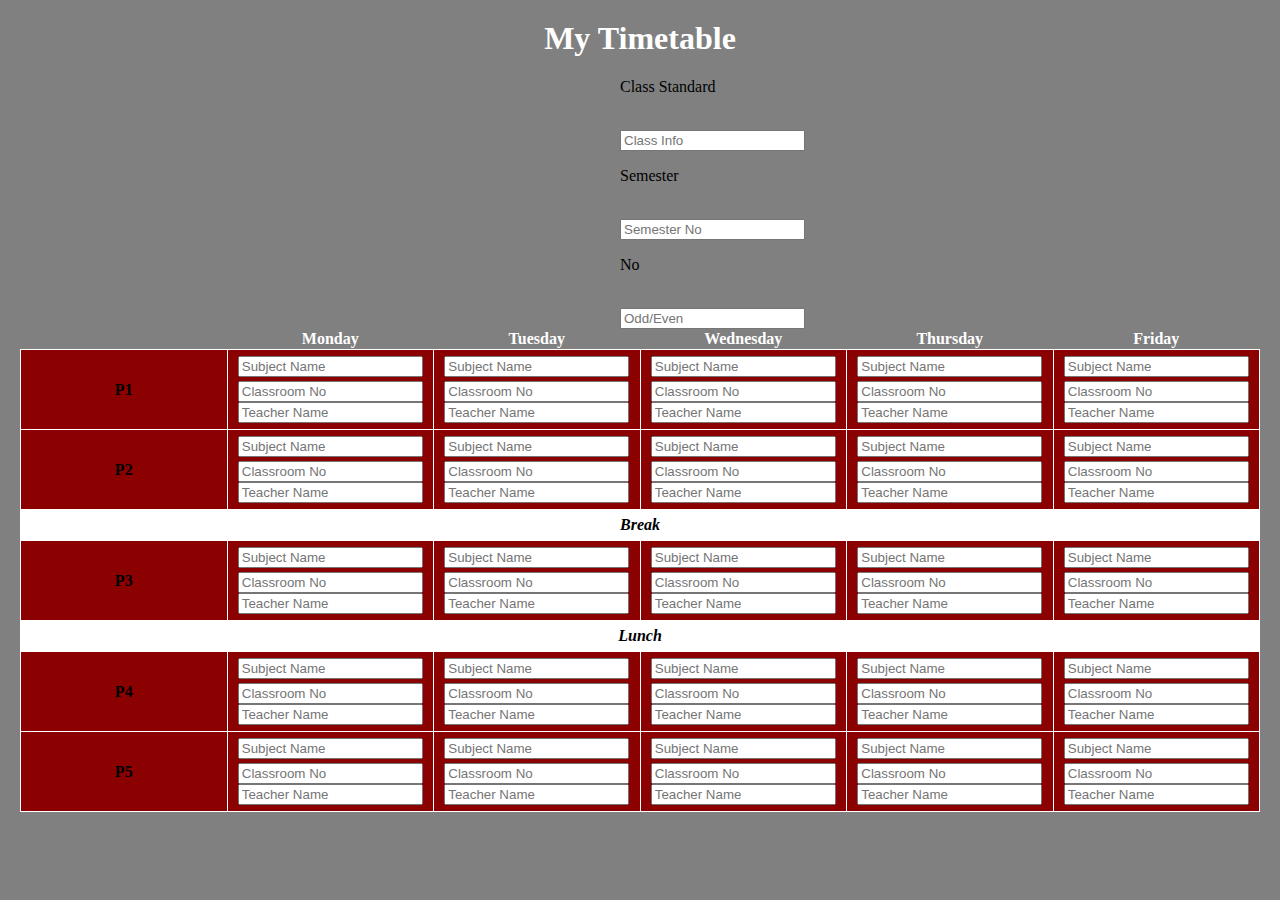
<file: files/timetable.html>
<html>
    <head>
        <meta charset="UTF-8">
        <meta name="viewport" content="width=device-width, initial-scale=1.0">
        <link rel="stylesheet" href="style1.css">
    </head>
   
<H1>My Timetable</H1>
<div style="padding-left: 600px;" class = "Info"><p>Class Standard</p><br><input type="text" placeholder="Class Info" </input></div>
<div style="padding-left: 600px;" class = "Semester"><p>Semester</p><br><input type="text" placeholder="Semester No" </input></div>
<div style="padding-left: 600px;" class = "Shift"><p>No</p><br><input type="text" placeholder="Odd/Even" </input></div>
<TABLE class="myTimetable"> 
  <THEAD>
    <TR>
      <TH></TH>
      <TH>Monday</TH>
      <TH>Tuesday</TH>
      <TH>Wednesday</TH>
      <TH>Thursday</TH>
      <TH>Friday</TH>     
    </TR>
  </THEAD>
  <TBODY>
    <TR>
      <TD>P1</TD>
      <TD>
        <div class="subject"><input type="text" placeholder="Subject Name"</input></div>
        <div class="room"><input type="text" placeholder="Classroom No"</input></div>
        <div class="teacher"><input type="text" placeholder="Teacher Name"</input></div>
      </TD>
      <TD>
        <div class="subject"><input type="text" placeholder="Subject Name"</input></div>
        <div class="room"><input type="text" placeholder="Classroom No " align:"center"</input></div>
        <div class="teacher"><input type="text" placeholder="Teacher Name"</input></div>
      </TD>
      <TD>        
        <div class="subject"><input type="text" placeholder="Subject Name"</input></div>
        <div class="room"><input type="text" placeholder="Classroom No " align:"center"</input></div>
        <div class="teacher"><input type="text" placeholder="Teacher Name"</input></div>
      </TD>
      <TD>        
        <div class="subject"><input type="text" placeholder="Subject Name"</input></div>
        <div class="room"><input type="text" placeholder="Classroom No " align:"center"</input></div>
        <div class="teacher"><input type="text" placeholder="Teacher Name"</input></div>
      </TD>
       <TD>        
         <div class="subject"><input type="text" placeholder="Subject Name"</inpiut></div>
        <div class="room"><input type="text" placeholder="Classroom No " align:"center"</input></div>
        <div class="teacher"><input type="text" placeholder="Teacher Name"</input></div>
      </TD>     
    </TR>
    <TR>
      <TD>P2</TD>
      <TD>        
        <div class="subject"><input type="text" placeholder="Subject Name"</inpiut></div>
        <div class="room"><input type="text" placeholder="Classroom No " align:"center"</input></div>
        <div class="teacher"><input type="text" placeholder="Teacher Name"</input></div>
      </TD>
      <TD>        
        <div class="subject"><input type="text" placeholder="Subject Name"</inpiut></div>
        <div class="room"><input type="text" placeholder="Classroom No " align:"center"</input></div>
        <div class="teacher"><input type="text" placeholder="Teacher Name"</input></div>
      </TD>
      <TD>        
        <div class="subject"><input type="text" placeholder="Subject Name"</inpiut></div>
        <div class="room"><input type="text" placeholder="Classroom No " align:"center"</input></div>
        <div class="teacher"><input type="text" placeholder="Teacher Name"</input></div>
      </TD>
      <TD>        
        <div class="subject"><input type="text" placeholder="Subject Name"</inpiut></div>
        <div class="room"><input type="text" placeholder="Classroom No " align:"center"</input></div>
        <div class="teacher"><input type="text" placeholder="Teacher Name"</input></div>
      </TD>
      <TD>        
        <div class="subject"><input type="text" placeholder="Subject Name"</inpiut></div>
        <div class="room"><input type="text" placeholder="Classroom No " align:"center"</input></div>
        <div class="teacher"><input type="text" placeholder="Teacher Name"</input></div>
      </TD>
    </TR>
      <TR>
      <TD colspan="6" class="break">Break</TD>
      </TR>
      <TR>
      <TD>P3</TD>
      <TD>        
        <div class="subject"><input type="text" placeholder="Subject Name"</inpiut></div>
        <div class="room"><input type="text" placeholder="Classroom No " align:"center"</input></div>
        <div class="teacher"><input type="text" placeholder="Teacher Name"</input></div>
      </TD>
      <TD>        
        <div class="subject"><input type="text" placeholder="Subject Name"</inpiut></div>
        <div class="room"><input type="text" placeholder="Classroom No " align:"center"</input></div>
        <div class="teacher"><input type="text" placeholder="Teacher Name"</input></div>
      </TD>
      <TD>        
        <div class="subject"><input type="text" placeholder="Subject Name"</inpiut></div>
        <div class="room"><input type="text" placeholder="Classroom No " align:"center"</input></div>
        <div class="teacher"><input type="text" placeholder="Teacher Name"</input></div>
      </TD>
      <TD>        
        <div class="subject"><input type="text" placeholder="Subject Name"</inpiut></div>
        <div class="room"><input type="text" placeholder="Classroom No " align:"center"</input></div>
        <div class="teacher"><input type="text" placeholder="Teacher Name"</input></div>
      </TD>
      <TD>        
        <div class="subject"><input type="text" placeholder="Subject Name"</inpiut></div>
        <div class="room"><input type="text" placeholder="Classroom No " align:"center"</input></div>
        <div class="teacher"><input type="text" placeholder="Teacher Name"</input></div>
      </TD>
    </TR>
      <TR>
      <TD colspan="6" class="lunch">Lunch</TD>
    </TR>
      <TR>
      <TD>P4</TD>
      <TD>        
        <div class="subject"><input type="text" placeholder="Subject Name"</inpiut></div>
      <div class="room"><input type="text" placeholder="Classroom No " align:"center"</input></div>
        <div class="teacher"><input type="text" placeholder="Teacher Name"</input></div>
      
        </TD>
      <TD>        
        <div class="subject"><input type="text" placeholder="Subject Name"</inpiut></div>
      <div class="room"><input type="text" placeholder="Classroom No " align:"center"</input></div>
        <div class="teacher"><input type="text" placeholder="Teacher Name"</input></div>
            </TD>
      <TD>        
        <div class="subject"><input type="text" placeholder="Subject Name"</inpiut></div>
      <div class="room"><input type="text" placeholder="Classroom No " align:"center"</input></div>
        <div class="teacher"><input type="text" placeholder="Teacher Name"</input></div>
      
      </TD>
      <TD>        
        <div class="subject"><input type="text" placeholder="Subject Name"</inpiut></div>
      <div class="room"><input type="text" placeholder="Classroom No " align:"center"</input></div>
        <div class="teacher"><input type="text" placeholder="Teacher Name"</input></div>
            </TD>
      <TD>        
        <div class="subject"><input type="text" placeholder="Subject Name"</inpiut></div>
       <div class="room"><input type="text" placeholder="Classroom No " align:"center"</input></div>
        <div class="teacher"><input type="text" placeholder="Teacher Name"</input></div>
      
      </TD>
    </TR>
      <TR>
      <TD>P5</TD>
      <TD>        
        <div class="subject"><input type="text" placeholder="Subject Name"</inpiut></div>
      <div class="room"><input type="text" placeholder="Classroom No " align:"center"</input></div>
        <div class="teacher"><input type="text" placeholder="Teacher Name"</input></div>
      
      </TD>
      <TD>        
        <div class="subject"><input type="text" placeholder="Subject Name"</inpiut></div>
      <div class="room"><input type="text" placeholder="Classroom No " align:"center"</input></div>
        <div class="teacher"><input type="text" placeholder="Teacher Name"</input></div>
      
      </TD>
      <TD>        
        <div class="subject"><input type="text" placeholder="Subject Name"</inpiut></div>
      <div class="room"><input type="text" placeholder="Classroom No " align:"center"</input></div>
        <div class="teacher"><input type="text" placeholder="Teacher Name"</input></div>
           </TD>
      <TD>        
        <div class="subject"><input type="text" placeholder="Subject Name"</inpiut></div>
      <div class="room"><input type="text" placeholder="Classroom No " align:"center"</input></div>
        <div class="teacher"><input type="text" placeholder="Teacher Name"</input></div>
      
      </TD>
      <TD>        
        <div class="subject"><input type="text" placeholder="Subject Name"</inpiut></div>
      <div class="room"><input type="text" placeholder="Classroom No " align:"center"</input></div>
        <div class="teacher"><input type="text" placeholder="Teacher Name"</input></div>
      
      </TD>
    </TR>
   </TBODY>
  </TABLE>
  </html>
</file>
<file: files/style1.css>
BODY {
    font-family: Trebuchet MS;
    margin:20px;
    background-color: grey;
  }
  
  H1 {
    text-align: center;
    color: #FFFFFF;
  }
  .Info{
    align-items:"center";
    
  }
  .myTimetable {
    width:100%;
    border-collapse: collapse;
    table-layout: fixed;
  }
  
  .myTimetable THEAD{
    color: #FFFFFF;
  }
  
  .myTimetable TBODY {
    background-color: darkred;
  }
  .TD{
      color: #FFFFFF;
  }
  .TR  {
      color: #FFFFFF;
  }
  .myTimetable TD {
    border: 1px solid white;
    padding: 6px;
    text-align: center;
  }
  .myTimetable TBODY TR TD:first-child {
    background-color: transparent;
    font-weight: bold;
  }
  
  .break, .lunch {
    background-color: white !important;
    font-style: italic;
  }
  
  .subject {
    font-size: 12pt;
    margin-bottom:4px;
  }
  
  .room {
    font-size: 10pt;
    font-style: italic;
  }
</file>
